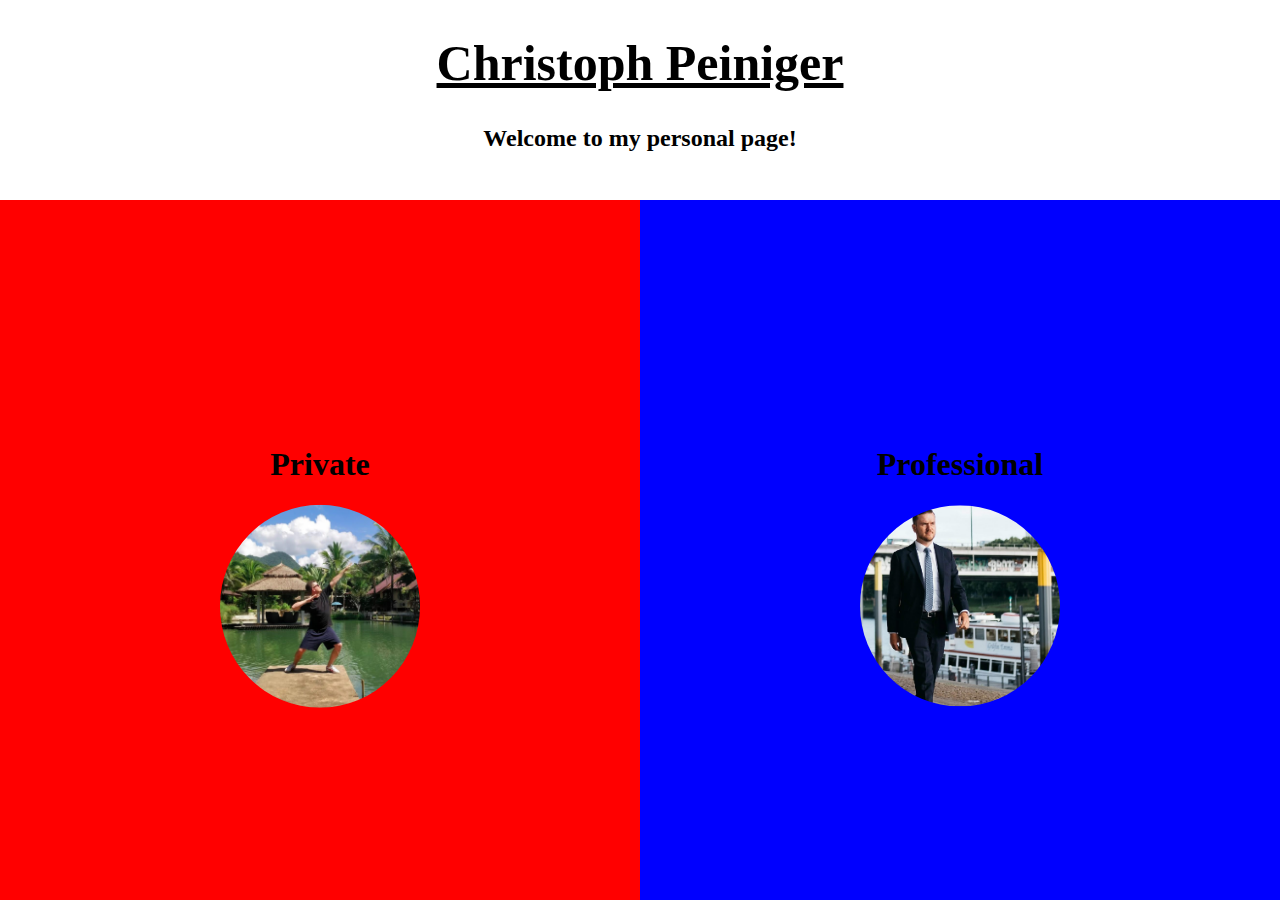
<file: index.html>
<!DOCTYPE html>
<html>
  <head>
    <link href="css/stylesindex.css" rel="stylesheet" type="text/css">
    <title>Christoph Peiniger Portfolio</title>
  </head>

  <body>
    <div class="welcome">
      <h1>Christoph Peiniger</h1>
      <h2>Welcome to my personal page!</h2>
    </div>

    <div class="split left">
      <div class="centered">
        <h1 strong>Private</h1>  
        <a href="about.html"><img src="images/privat.jpg" alt="Christoph Privat"></a>
      </div>
    </div>

    <div class="split right">
      <div class="centered">
        <h1 strong>Professional</h1>
        <a href="portfolio.html"><img src="images/chris.jpg" alt="Christoph Professional"> </a>
      </div>
    </div>
  
  </body>
</html>
</file>
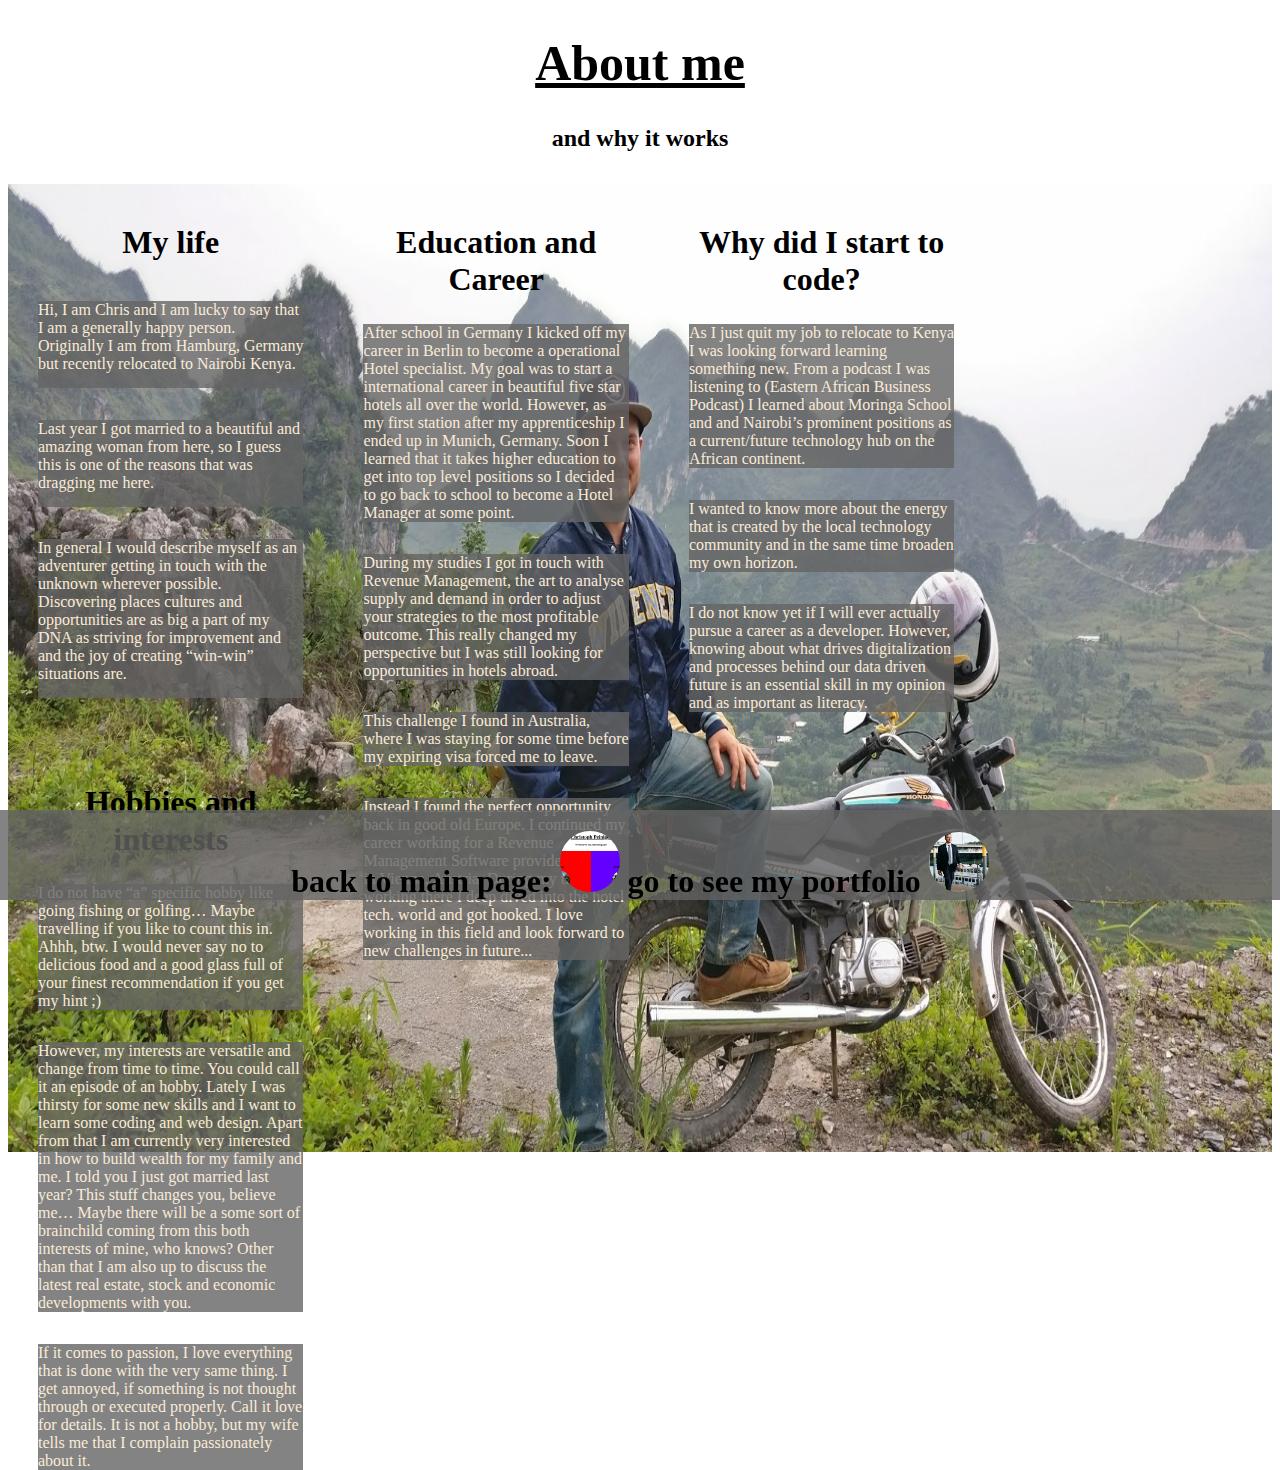
<file: about.html>
<!DOCTYPE html>
<html lang="en">
<head>
  <title>About me</title>
  <link href="css/stylesabout-portfolio.css" rel="stylesheet" type="text/css">
</head>
<body>

  <div class="welcome">
    <h1>About me</h1>
    <h2>and why it works</h2>
  </div>

  <div class="background-about">
    <div class="column">
      <h1>My life</h1>
        <p>Hi, I am Chris and I am lucky to say that I am a generally happy person. Originally I am from Hamburg, Germany but recently relocated to Nairobi Kenya. </p>
        <p>Last year I got married to a beautiful and amazing woman from here, so I guess this is one of the reasons that was dragging me here. </p>
        <p>In general I would describe myself as an adventurer getting in touch with the unknown wherever possible. Discovering places cultures and opportunities are as big a part of my DNA as striving for improvement and and the joy of creating “win-win” situations are. </p>
    </div>

    <div class="column">
      <h1>Education and Career</h1>
        <p>After school in Germany I kicked off my career in Berlin to become a operational Hotel specialist. My goal was to start a international career in beautiful five star hotels all over the world. However, as my first station after my apprenticeship I ended up in Munich, Germany. 
           Soon I learned that it takes higher education to get into top level positions so I decided to go back to school to become a Hotel Manager at some point. </p>
        <p>During my studies I got in touch with Revenue Management, the art to analyse supply and demand in order to adjust your strategies to the most profitable outcome. This really changed my perspective but I was still looking for opportunities in hotels abroad. </p>
        <p>This challenge I found in Australia, where I was staying for some time before my expiring visa forced me to leave. </p>
        <p>Instead I found the perfect opportunity back in good old Europe. I continued my career working for a Revenue Management Software provider (SaasS) in Vienna, Austria. During my time working there I deep dived into the hotel tech. world and got hooked. I love working in this field and look forward to new challenges in future... </p>
    </div>
  
    <div class="column">
      <h1>Why did I start to code?</h1>
        <p>As I just quit my job to relocate to Kenya I was looking forward learning something new. From a podcast I was listening to (Eastern African Business Podcast) I learned about Moringa School and and Nairobi’s prominent positions as a current/future technology hub on the African continent. </p>
        <p>I wanted to know more about the energy that is created by the local technology community and in the same time broaden my own horizon. </p>
        <p>I do not know yet if I will ever actually pursue a career as a developer. However, knowing about what drives digitalization and processes behind our data driven future is an essential skill in my opinion and as important as literacy. </p>
    </div>

    <div class="column">
      <h1>Hobbies and interests</h1>
        <p>I do not have “a” specific hobby like going fishing or golfing… Maybe travelling if you like to count this in. Ahhh, btw. I would never say no to delicious food and a good glass full of your finest recommendation if you get my hint ;)</p>
        <p>However, my interests are versatile and change from time to time. You could call it an episode of an hobby. Lately I was thirsty for some new skills and I want to learn some coding and web design. Apart from that I am currently very interested in how to build wealth for my family and me. I told you I just got married last year? This stuff changes you, believe me… Maybe there will be a some sort of brainchild coming from this both interests of mine, who knows? Other than that I am also up to discuss the latest real estate, stock and economic developments with you.</p>
        <p>If it comes to passion, I love everything that is done with the very same thing. I get annoyed, if something is not thought through or executed properly. Call it love for details. It is not a hobby, but my wife tells me that I complain passionately about it. </p>
    </div>
  </div>

  <div class="footer">
    <h1>back to main page: <a href="index.html"> <img src="images/index.jpg" alt="Icon for landing page"></a> go to see my portfolio <a href="portfolio.html"> <img src="images/chris.jpg" alt="image for portfolio"></a></h1>
  </div>
</body>
</html>
</file>
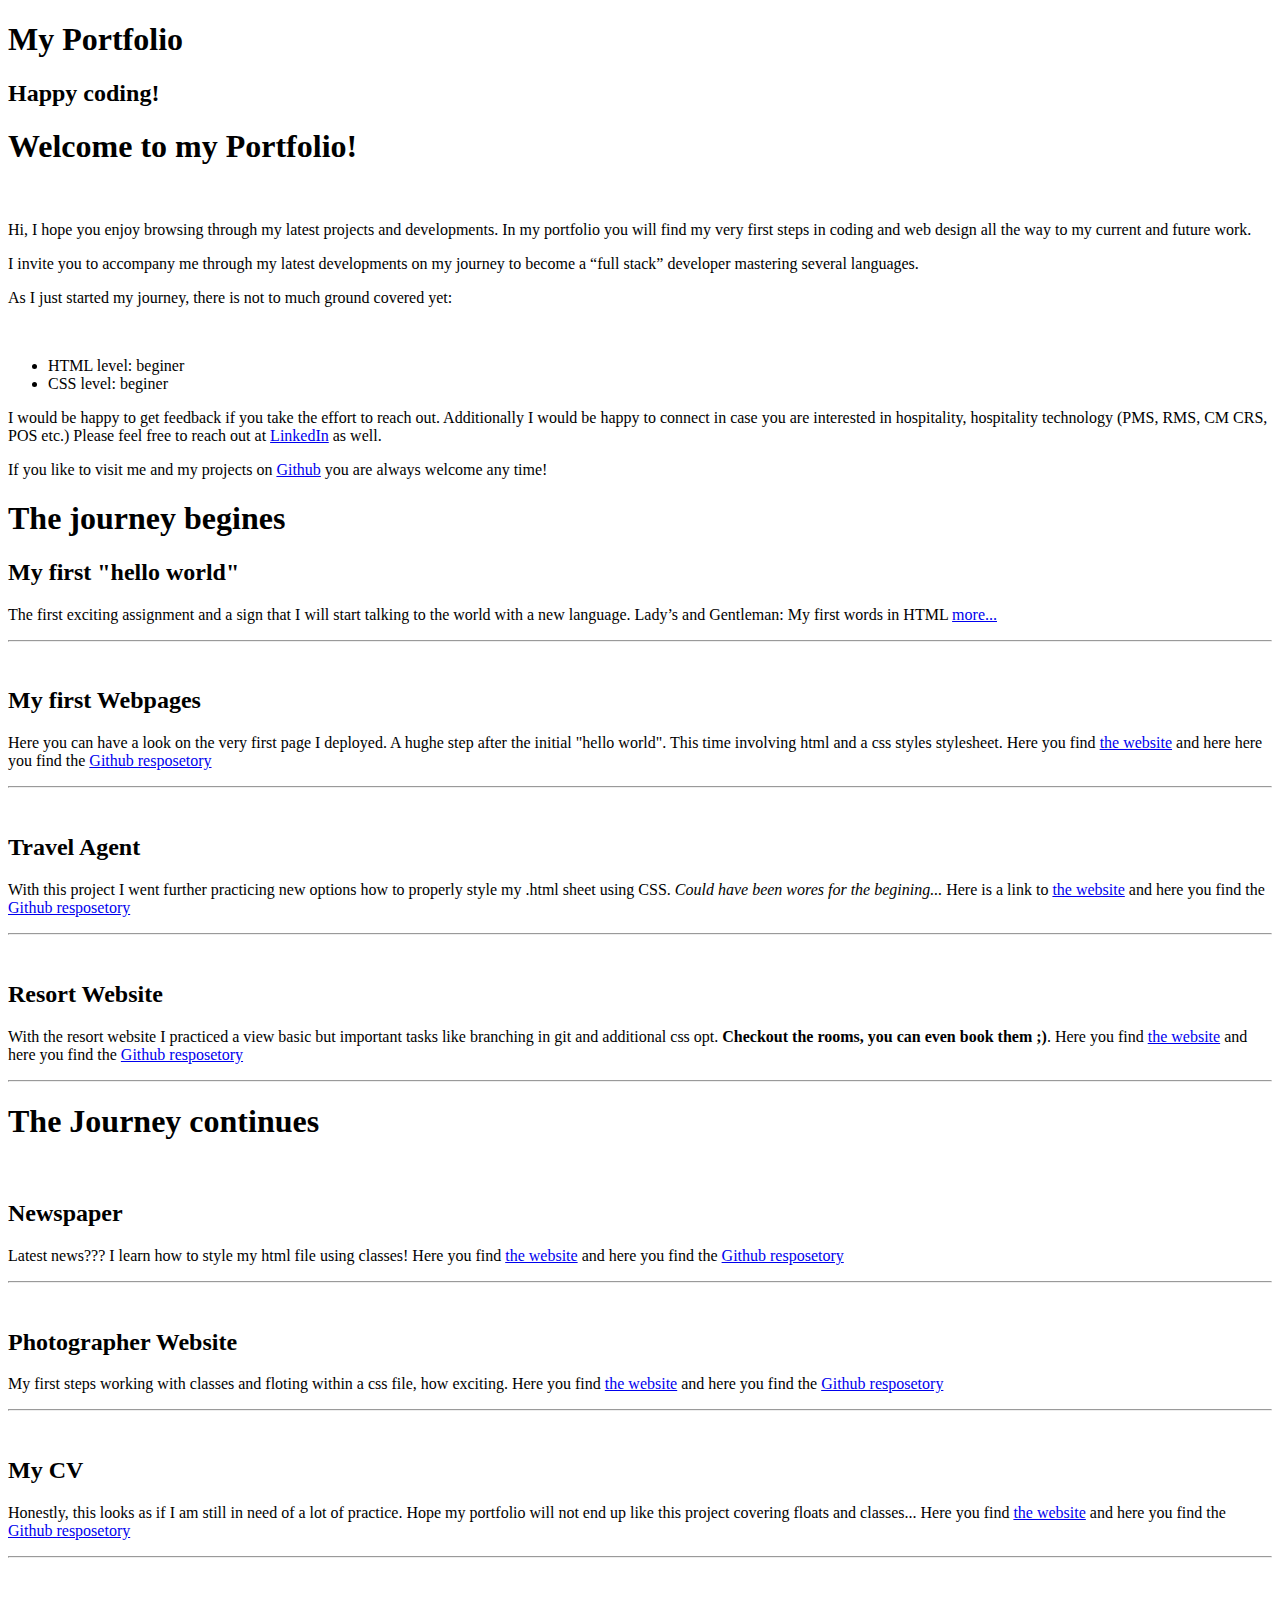
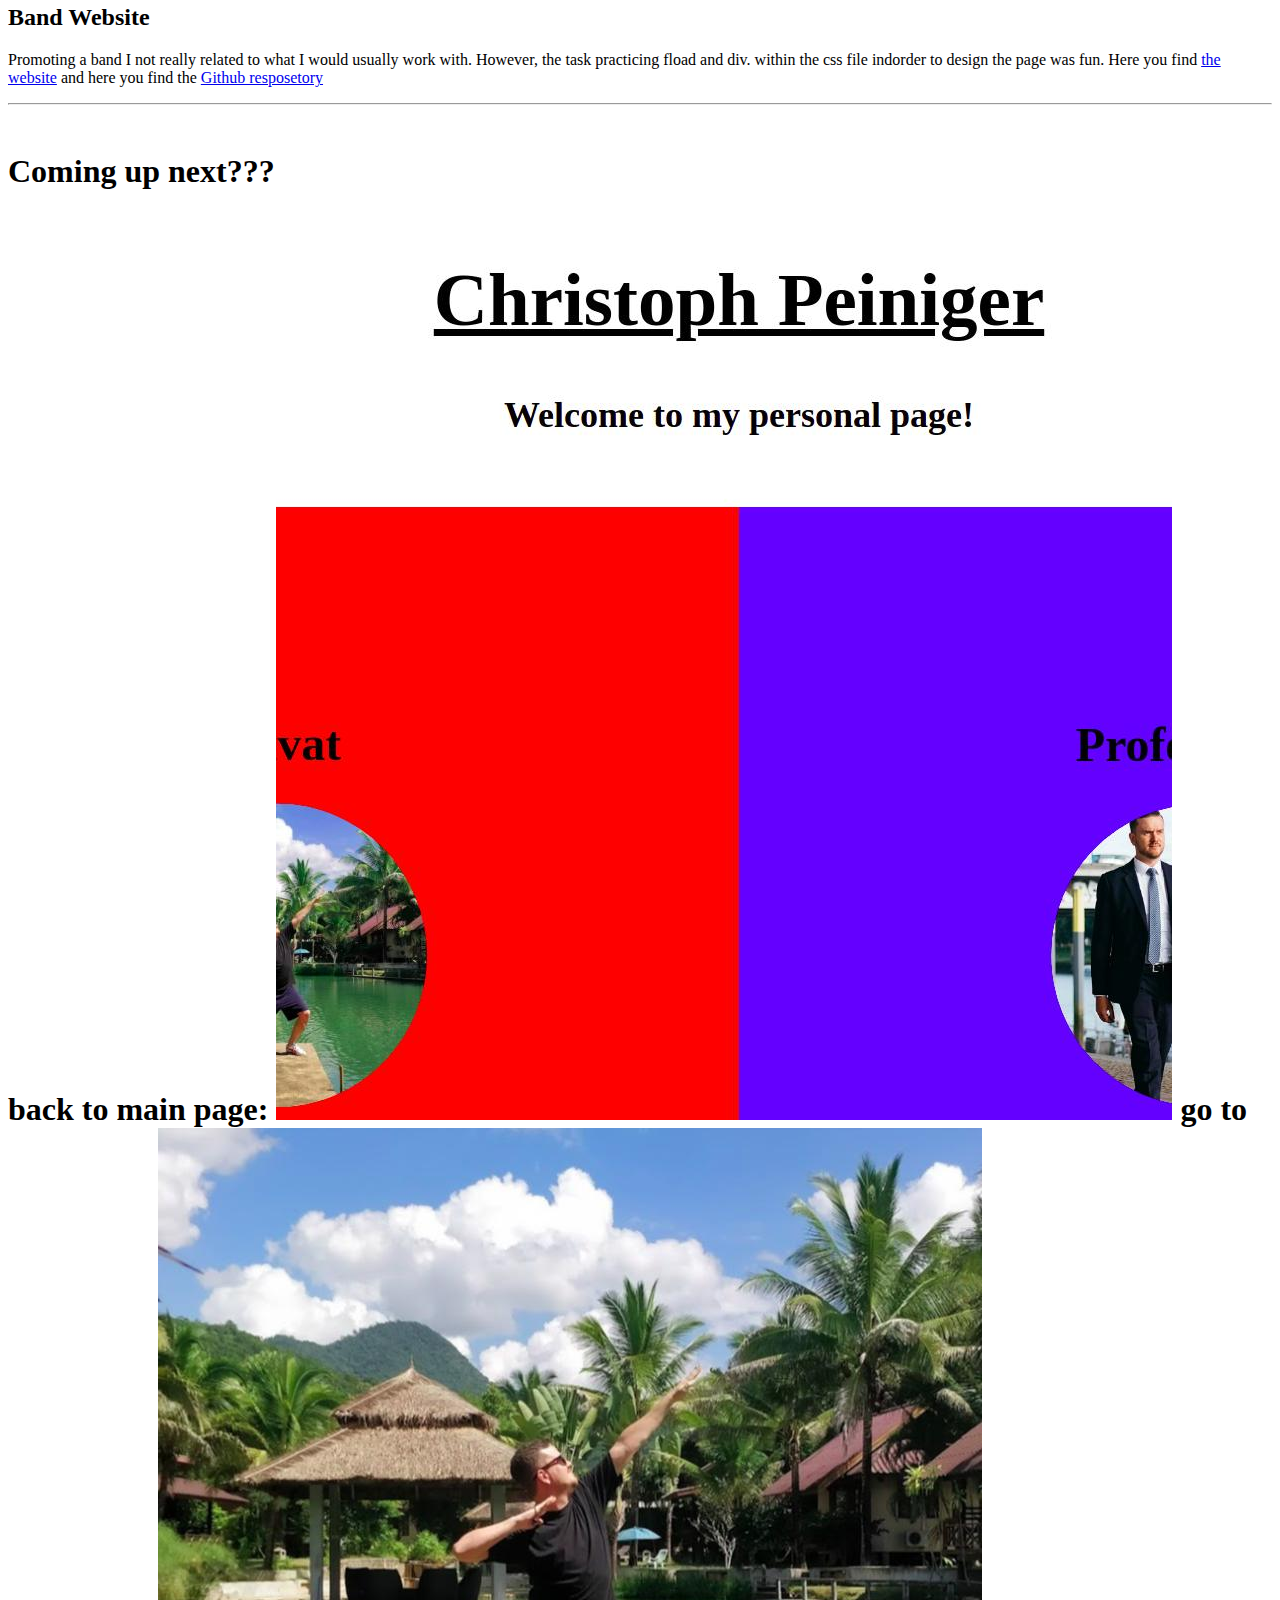
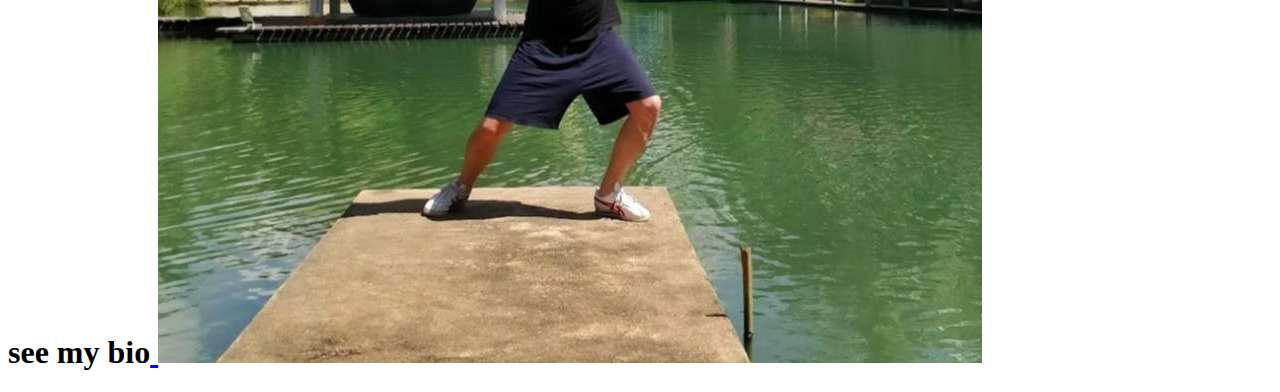
<file: portfolio.html>
<!DOCTYPE html>
<html lang="en">
<head>
  <title>Christoph Peiniger Portfolio</title>
  <link href="https://cdn.jsdelivr.net/npm/bootstrap@5.0.0-beta3/dist/css/bootstrap.min.css" rel="stylesheet" integrity="sha384-eOJMYsd53ii+scO/bJGFsiCZc+5NDVN2yr8+0RDqr0Ql0h+rP48ckxlpbzKgwra6" crossorigin="anonymous">
</head>

<body>
  <div class="welcome">
    <h1>My Portfolio</h1>
    <h2>Happy coding!</h2>
  </div>
  
  <div class="background-portfolio">
    <div class="column-portfolio">
      <h1>Welcome to my Portfolio!</h1>
      <br>
        <p>Hi, I hope you enjoy browsing through my latest projects and developments. In my portfolio you will find my very first steps in coding and web design all the way to my current and future work. </p>
        <p>I invite you to accompany me through my latest developments on my journey to become a “full stack” developer mastering several languages.</p>
        <p>As I just started my journey, there is not to much ground covered yet:</p> 
      <br>
        <ul>
          <li>HTML level: beginer</li>
          <li>CSS level: beginer</li>
        </ul>
        <p>I would be happy to get feedback if you take the effort to reach out. Additionally I would be happy to connect in case you are interested in hospitality, hospitality technology (PMS, RMS, CM CRS, POS etc.) Please feel free to reach out at <a href="https://www.linkedin.com/in/christoph-peiniger-8b2791126/"> LinkedIn</a> as well.</p> 
        <p> If you like to visit me and my projects on <a href="https://github.com/ChristophPeiniger"> Github</a> you are always welcome any time!</p>
    </div>

    <div class="column-portfolio">
      <h1>The journey begines</h1>
      <h2>My first "hello world"</h2>
        <p>The first exciting assignment and a sign that I will start talking to the world with a new language. Lady’s and Gentleman: My first words in HTML <a href="https://github.com/ChristophPeiniger/hello-world"> more...</a></p>
    
    <hr>
    <br>
      
      <h2>My first Webpages</h2>
        <p>Here you can have a look on the very first page I deployed. A hughe step after the initial "hello world". This time involving html and a css styles stylesheet. Here you find <a href="https://christophpeiniger.github.io/my-first-webpages/"> the website</a> and here here you find the <a href="https://github.com/ChristophPeiniger/my-first-webpages">  Github resposetory</a></p>
    
    <hr>
    <br>
      
      <h2>Travel Agent</h2>
        <p>With this project I went further practicing new options how to properly style my .html sheet using CSS. <em>Could have been wores for the begining...</em> Here is a link to <a href="https://christophpeiniger.github.io/travelagent"> the website</a> and here you find the <a href="https://github.com/ChristophPeiniger/travelagent"> Github resposetory</a></p>
    <hr>
    <br>
      
      <h2>Resort Website</h2>
        <p>With the resort website I practiced a view basic but important tasks like branching in git and additional css opt. <strong>Checkout the rooms, you can even book them ;)</strong>. Here you find <a href="https://christophpeiniger.github.io/resort-tast/"> the website</a> and here you find the <a href="https://github.com/ChristophPeiniger/resort-tast"> Github resposetory</a></p>
    <hr>
    </div>



    <div class="column-portfolio">
      <h1>The Journey continues</h1>
    
    <br>
      
      <h2>Newspaper</h2>
        <p>Latest news??? I learn how to style my html file using classes! Here you find <a href="https://christophpeiniger.github.io/newspaper/"> the website</a> and here you find the <a href="https://github.com/ChristophPeiniger/newspaper"> Github resposetory</a></p>
      
    <hr>
    <br>
      
      <h2>Photographer Website</h2>
        <p>My first steps working with classes and floting within a css file, how exciting. Here you find <a href="https://christophpeiniger.github.io/photographer/"> the website</a> and here you find the <a href="https://github.com/ChristophPeiniger/photographer"> Github resposetory</a></p>
      
    <hr>
    <br>
    
      <h2>My CV</h2>
        <p>Honestly, this looks as if I am still in need of a lot of practice. Hope my portfolio will not end up like this project covering floats and classes... Here you find <a href="https://christophpeiniger.github.io/cv/"> the website</a> and here you find the <a href="https://github.com/ChristophPeiniger/cv"> Github resposetory</a></p>
      
    <hr>
    <br>
  
      <h2>Band Website</h2>
        <p>Promoting a band I not really related to what I would usually work with. However, the task practicing fload and div. within the css file indorder to design the page was fun. Here you find <a href="https://christophpeiniger.github.io/band/"> the website</a> and here you find the <a href="https://github.com/ChristophPeiniger/band"> Github resposetory</a></p>
    
    <hr>
    <br>
    </div>


    <div class="column-portfolio">
      <h1>Coming up next???</h1>
    </div>


  </div>

  <div class="footer">
    <h1>back to main page: <a href="index.html"> <img src="images/index.jpg" alt="Icon for landing page"></a> go to see my bio<a href="about.html"> <img src="images/privat.jpg" alt="image for privat"></a></h1>
  </div>


</body>
</html>
</file>
<file: css/stylesindex.css>
.welcome {
  height: 150px;
  text-align: center;
  top: 0;
}

.welcome h1 {
  text-decoration: underline;
  font-size: 50px;
  top: 0px;
}

.split {
  height: 100%;
  width: 50%;
  position: fixed;
  z-index: 1;
  top: 200px;
  overflow: hidden;
  padding-top:20px;
}

.left {
  left: 0;
  background-color: red;
}

.right {
  right: 0;
  background-color: blue;
}

.centered {
  position: absolute;
  top: 40%;
  left: 50%;
  transform: translate(-50%, -50%);
  text-align: center;
}

.centered img {
  width: 200px;
  border-radius: 50%;
}
</file>
<file: css/stylesabout-portfolio.css>
.welcome {
  height: 150px;
  text-align: center;
  top: 0;
}

  .welcome h1 {
    text-decoration: underline;
    font-size: 50px;
    top: 0px;
  }



.background-about {
  background-image: url(../images/chis-bike.jpg);
  background-color: black;
  background-position: center;
  background-repeat: no-repeat;
  height: 968px;
  width: auto;
  background-size: 100% 100%;
  display: flexbox;
  }


.background-portfolio {
  background-image: url(../images/professional.jpeg);
  background-color: black;
  background-position: center;
  background-repeat: no-repeat;
  height: 949px;
  width: auto;
  background-size: 100% 100%;
}


.column {
  float: left;
  display: grid;
  width: auto%;
  height: 100%; 
  max-width: 21%;
  max-height: 500px;
  margin: 0;
  padding: 30px;
  color:antiquewhite;
}
  
  .column h1 {
    color: black;
    text-align: center;
    display: table;
    margin: 0px auto;
    padding: 10px;
  }
  
  .column h2 {
    background-color: rgba(100, 100, 100, 0.8);
    text-align: center;
    display: table;
    margin: 0px auto; 
    padding: 10px;
  }
  
  .column p {
    background-color: rgba(100, 100, 100, 0.8);
    float: left;
  }

  .column-portfolio {
    float: left;
    width: 100%;
    height: 100%; 
    max-width: 21%;
    max-height: 500px;
    margin: 0;
    padding: 30px;
    background-size: 100% 100%;
    background-repeat: no-repeat;
    color: antiquewhite;
  }
    
    .column-portfolio h1 {
      color: antiquewhite;
      background-color: red;
      text-align: center;
      display: table;
      margin: 0px auto;
      padding: 10px;
    }
    
    .column-portfolio h2 {
      background-color: rgba(80, 80, 80, 0.9);
      padding-bottom: 0px;
      margin-bottom: 0px;
    }
    
    .column-portfolio p {
      background-color: rgba(80, 80, 80, 0.9);
      float: left;
      padding-top: 5px;
      margin-top: 0px;
    }

    .column-portfolio ul {
      color:white;
      font-size: larger;
      font-weight: bold;
      text-decoration: underline;
    }
    .column-portfolio a {
      color: aqua;
    }


.footer {
  position: fixed;
  left: 0;
  bottom: 0;
  width: 100%;
  background-color: rgba(100, 100, 100, 0.8);
  text-align: center;
  height: 30px;
  padding-bottom: 60px;
  padding-top: 0px;
 }

  .footer img {
      width: 60px;
      border-radius: 50%;
  }

  @media screen {
  
  }

  @media screen and (max-width: 900px) {
    .background-about {
      width: 100%;
      height: 100%;
      background-image: url(../images/privat-mobile.jpg);
      float: left;
      margin-bottom: 100px;
    }
    .column{
      content: "";
      display: table;
      clear: both;
      width: 100%;
      max-width: 90%;
      height: 40px;
      padding-bottom: 0px;
      margin: 0px;
    }

    .column h1 {
      color: antiquewhite;
      background-color: rgba(100, 100, 100, 0.8);
    }
    .column p {
      padding-top: 0px;
      padding-bottom: 0px;
      margin: 0px;
    }

    .footer {
      position:fixed;
      left:0px;
      bottom:0px;
      height:30px;
      width:100%;
      background-color: rgba(100, 100, 100, 0.8);
   }
    .footer img {
      width: 5%;
      border-radius: 50%;
  }
  }
</file>
